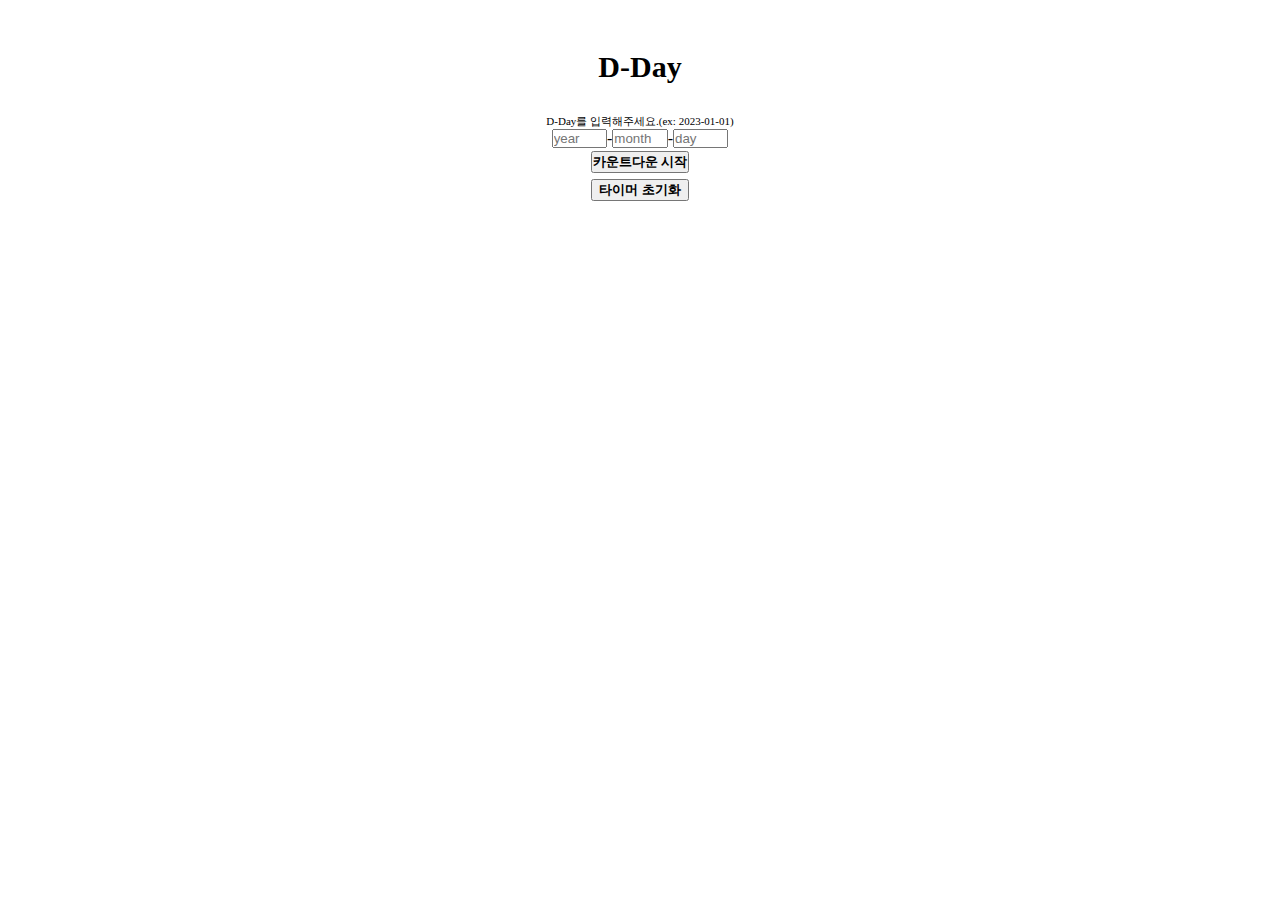
<file: D-Day-counter/index.html>
<!DOCTYPE html>
<html lang="ko">
<head>
  <title>D-Day Counter</title>
  <link href="./index.css" rel="stylesheet">
  <script src="./index.js" defer></script>
</head>
<body>
  <div class="wrapper">
    <div class="container">
      <div class="header">
        <span>D-Day</span>
      </div>
      <div class="date__container">
        <div class="day">
          <span id="day">0</span>
          <span>일</span>
        </div>
        <div class="hour">
          <span id="hour">0</span>
          <span>시간</span>
        </div>
        <div class="minute">
          <span id="minute">0</span>
          <span>분</span>
        </div>
        <div class="second">
          <span id="second">0</span>
          <span>초</span>
        </div>
      </div>
      <div id="d-day-message">
        <!-- test -->
      </div>
      <div class="input">
        <input id="target-year-input" class="target-input" maxlength="4" placeholder="year" oninput="changeFocus.first()">-
        <input id="target-month-input" class="target-input" maxlength="2" placeholder="month" oninput="changeFocus.second()">-
        <input id="target-date-input" class="target-input" maxlength="2" placeholder="day">
      </div>
      <div class="countdown">
        <button onclick="starter()" class="btn">카운트다운 시작</button>
        <button onclick="setClearInterval()" class="btn">타이머 초기화</button>
      </div>
    </div>
  </div>
  
  
  
  
</body>
</html>
</file>
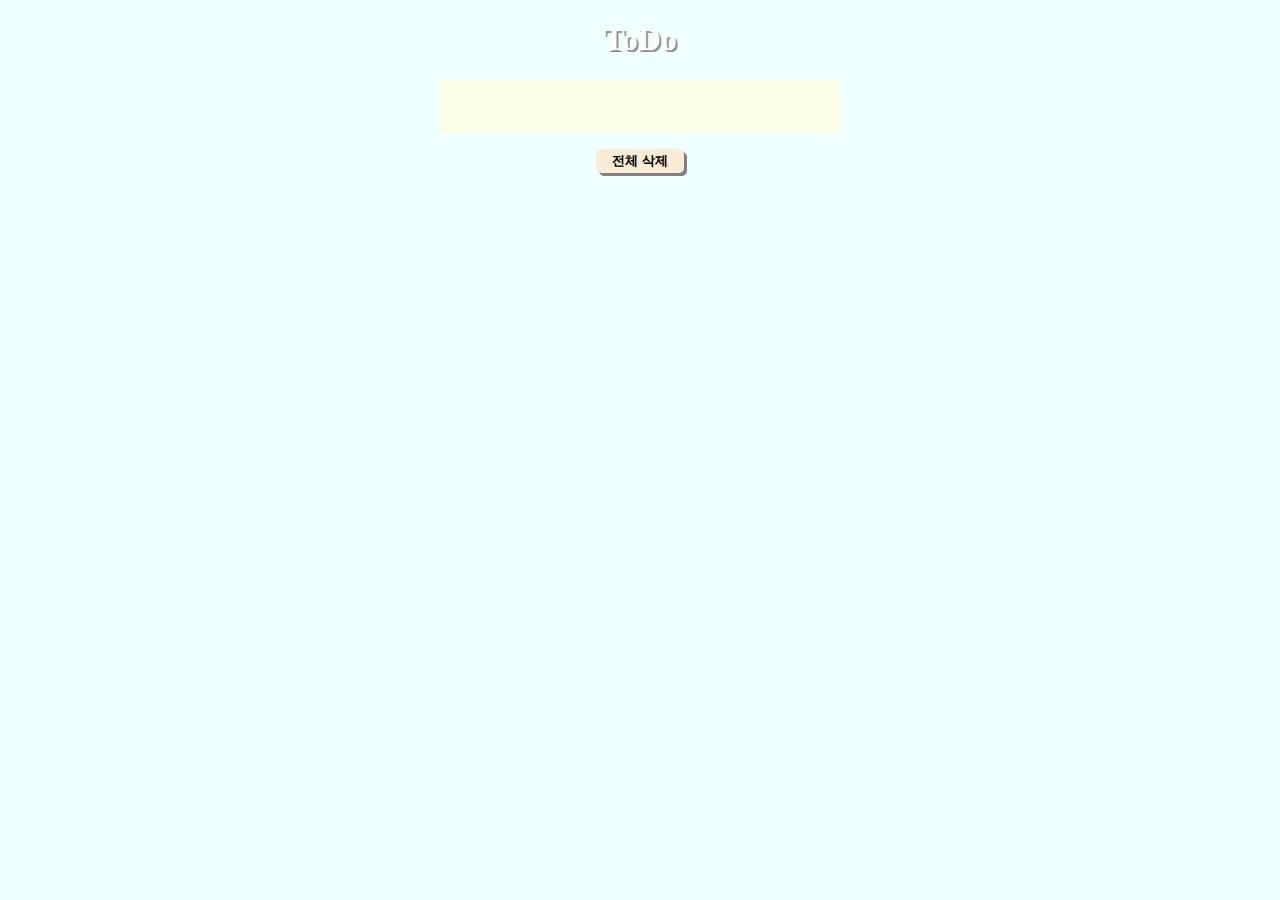
<file: ToDo-list/index.html>
<!DOCTYPE html>
<html lang="ko">
<head>
  <title>Document</title>
  <link href="index.css" rel="stylesheet">
  <script src="index.js" defer></script>
</head>
<body>
  <h1 id="locationNameTag"> ToDo</h1>
  <div class="todo-container">
    <input type="text" id="todo-input" onkeydown="keyCodeCheck()"> 
    <ul id="todo-list">
    </ul>
  </div>
  <div class="delete-btn-wrapper">
    <button onclick="deleteAll()">전체 삭제</button>
  </div>
  
</body>
</html>
</file>
<file: D-Day-counter/index.css>
* {
  box-sizing: border-box;
  padding: 0px;
  margin: 0px;
}

.wrapper {
  display: flex;
  flex-direction: row;
  justify-content: center;
  padding: 50px;
}

.container {
  width: 75%;
  display: flex;
  flex-direction: column;
  justify-content: space-evenly;
  align-items: center;
}

.header {
  margin-bottom: 30px;
  font-size: 30px;
  font-weight: 700;
}

.date__container {
  width: 50%;
  margin-bottom: 10px;
  font-size: 13px;
  font-weight: 600;
  display: flex;
  justify-content: space-around;
}

#d-day-message {
  font-size: 11px;
}

.input {
  display: flex;
  flex-direction: row;
  justify-content: center;
  align-items: center;
}
.input input {
  width: 10%;
}

.countdown {
  display: flex;
  flex-direction: column;
  
}
.countdown button {
  font-weight: 700;
  margin: 3px 0px;
}
</file>
<file: ToDo-list/index.css>
* {
  box-sizing: border-box;
}

body {
  background-color: azure;
  display: flex;
  flex-direction: column;
  align-items: center;
  margin: 0px;
  min-height: 100vh;
  background-size: cover;
}

h1 {
  color: white;
  text-shadow: 2px 2px gray;
  opacity: 85%;
}

input {
  opacity: 80%;
}

.todo-container {
  max-width: 100%;
  width: 400px;
}

#todo-input {
  background-color: lightyellow;
  border: none;
  display: block;
  font-size: 2rem;
  padding: 0.5rem 2rem 0.5rem 0.5rem;
  width: 100%;
}

#todo-list {
  background-color: lightyellow;
  list-style-type: none;
  margin: 0;
  padding: 0;
}

#todo-list li {
  border-top: 1px solid rgb(242, 242, 242);
  font-size: 1.5rem;
  user-select: none;
}

.complete {
  color: rgb(155, 155, 155);
  text-decoration: line-through;
}

li button {
  background-color: mintcream;
  width: 1.5rem;
  height: 1.5rem;
  margin: 0.5rem;
  border: 2px solid black;
  border-radius: 8px;
  cursor: pointer;
}

li button:active {
  border: 2px solid gray;
}

.delete-btn-wrapper {
  margin-top: 1rem;
}

.delete-btn-wrapper button {
  font-weight: bold;
  border: none;
  border-radius: 5px;
  box-shadow: 3px 3px gray;
  background-color: antiquewhite;
  padding: 0.2rem 1rem;
  cursor: pointer;
}

.delete-btn-wrapper button:active {
  box-shadow: none;
  margin-left: 3px;
  margin-top: 3px;

}
</file>
